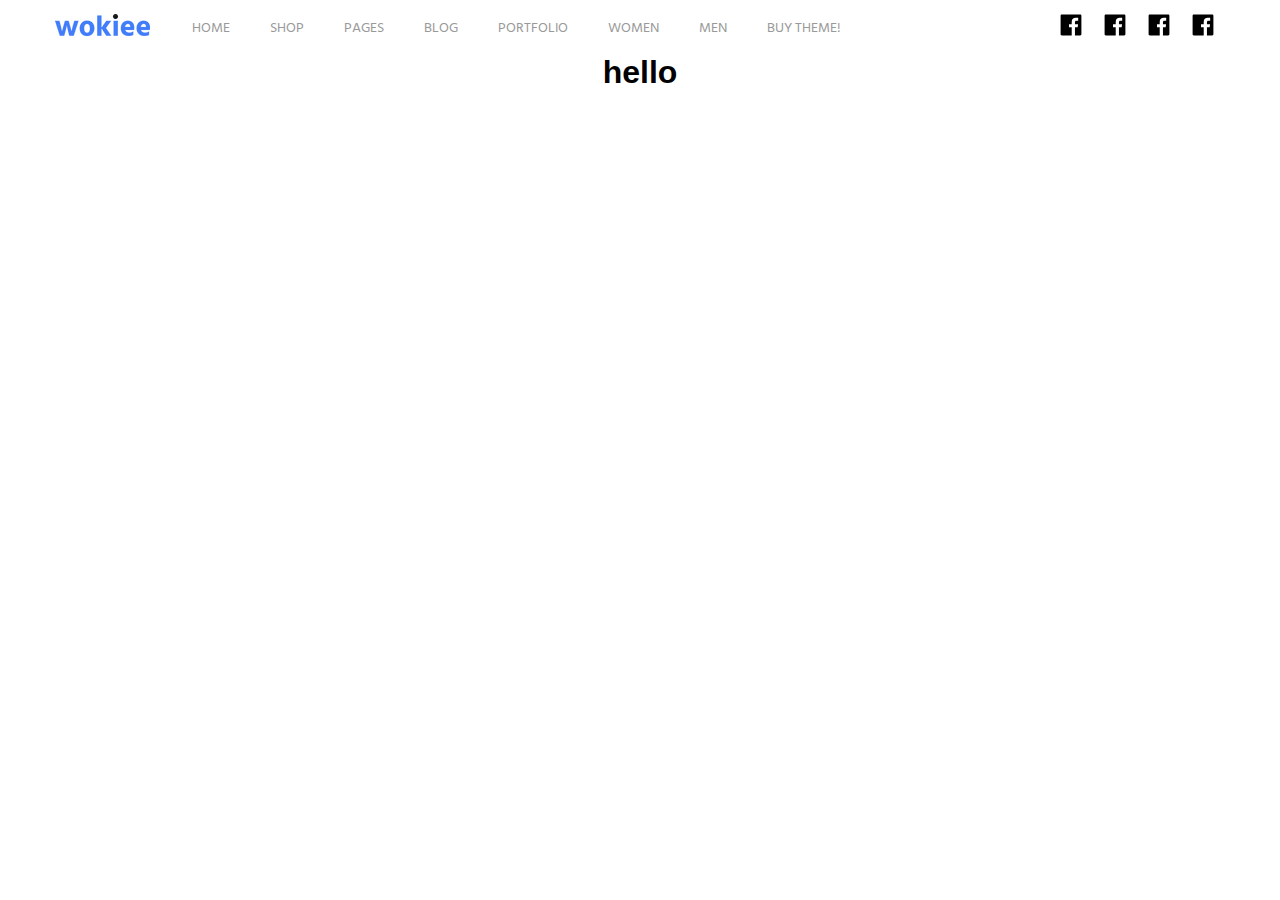
<file: index.html>
<!DOCTYPE html>
<html lang="en">
<head>
    <meta charset="UTF-8">
    <meta name="viewport" content="width=device-width, initial-scale=1.0">
    <link rel="stylesheet" href="style.css">
    <link rel="preconnect" href="https://fonts.googleapis.com">
<link rel="preconnect" href="https://fonts.gstatic.com" crossorigin>
<link href="https://fonts.googleapis.com/css2?family=Hind:wght@300;400;500;600;700&display=swap" rel="stylesheet">

    <title>Mega Menu</title>
</head>
<body>
    <div class="container">
        <div class="container-1">
        <div class="container-wrapper">
        <div class="nav-pad">
         <div class="logo-w">
            <div class="logo-img">
                <img src="img/Logo_95x.webp" alt="">
            </div>
         </div>
            <div class="navbar">
                <ul class="navbar-ul">
                    <li class="navbar-li"><a href="">HOME</a></li>
                    <li class="navbar-li"><a href="">SHOP</a></li>
                    <li class="navbar-li"><a href="">PAGES</a></li>
                    <li class="navbar-li"><a href="">BLOG</a></li>
                    <li class="navbar-li"><a href="">PORTFOLIO</a></li>
                    <li class="navbar-li"><a href="">WOMEN</a></li>
                    <li class="navbar-li"><a href="">MEN</a></li>
                    <li class="navbar-li"><a href="">BUY THEME!</a></li>
                   
                </ul>
            </div>
<div class="icon-w">
    <div class="icon"><svg width="26" height="26" viewBox="0 0 26 26" fill="none" xmlns="http://www.w3.org/2000/svg">
        <path d="M3.7571 2.6001H22.2561C22.8931 2.6001 23.4001 3.1071 23.4001 3.7441V22.2561C23.4001 22.8801 22.8931 23.4001 22.2561 23.4001H16.9521V15.3401H19.6561L20.0591 12.2071H16.9521V10.2051C16.9521 9.2951 17.2121 8.6711 18.5121 8.6711H20.1761V5.8631C19.8901 5.8241 18.9021 5.7461 17.7581 5.7461C15.3531 5.7461 13.7151 7.2021 13.7151 9.8931V12.2071H10.9981V15.3401H13.7151V23.4001H3.7571C3.45248 23.4001 3.16015 23.28 2.94354 23.0658C2.72693 22.8517 2.60352 22.5607 2.6001 22.2561V3.7441C2.6001 3.1071 3.1201 2.6001 3.7571 2.6001Z" fill="black"/>
       </svg></div>
    <div class="icon"><svg width="26" height="26" viewBox="0 0 26 26" fill="none" xmlns="http://www.w3.org/2000/svg">
        <path d="M3.7571 2.6001H22.2561C22.8931 2.6001 23.4001 3.1071 23.4001 3.7441V22.2561C23.4001 22.8801 22.8931 23.4001 22.2561 23.4001H16.9521V15.3401H19.6561L20.0591 12.2071H16.9521V10.2051C16.9521 9.2951 17.2121 8.6711 18.5121 8.6711H20.1761V5.8631C19.8901 5.8241 18.9021 5.7461 17.7581 5.7461C15.3531 5.7461 13.7151 7.2021 13.7151 9.8931V12.2071H10.9981V15.3401H13.7151V23.4001H3.7571C3.45248 23.4001 3.16015 23.28 2.94354 23.0658C2.72693 22.8517 2.60352 22.5607 2.6001 22.2561V3.7441C2.6001 3.1071 3.1201 2.6001 3.7571 2.6001Z" fill="black"/>
       </svg></div>
    <div class="icon"><svg width="26" height="26" viewBox="0 0 26 26" fill="none" xmlns="http://www.w3.org/2000/svg">
        <path d="M3.7571 2.6001H22.2561C22.8931 2.6001 23.4001 3.1071 23.4001 3.7441V22.2561C23.4001 22.8801 22.8931 23.4001 22.2561 23.4001H16.9521V15.3401H19.6561L20.0591 12.2071H16.9521V10.2051C16.9521 9.2951 17.2121 8.6711 18.5121 8.6711H20.1761V5.8631C19.8901 5.8241 18.9021 5.7461 17.7581 5.7461C15.3531 5.7461 13.7151 7.2021 13.7151 9.8931V12.2071H10.9981V15.3401H13.7151V23.4001H3.7571C3.45248 23.4001 3.16015 23.28 2.94354 23.0658C2.72693 22.8517 2.60352 22.5607 2.6001 22.2561V3.7441C2.6001 3.1071 3.1201 2.6001 3.7571 2.6001Z" fill="black"/>
       </svg></div>
    <div class="icon"><svg width="26" height="26" viewBox="0 0 26 26" fill="none" xmlns="http://www.w3.org/2000/svg">
        <path d="M3.7571 2.6001H22.2561C22.8931 2.6001 23.4001 3.1071 23.4001 3.7441V22.2561C23.4001 22.8801 22.8931 23.4001 22.2561 23.4001H16.9521V15.3401H19.6561L20.0591 12.2071H16.9521V10.2051C16.9521 9.2951 17.2121 8.6711 18.5121 8.6711H20.1761V5.8631C19.8901 5.8241 18.9021 5.7461 17.7581 5.7461C15.3531 5.7461 13.7151 7.2021 13.7151 9.8931V12.2071H10.9981V15.3401H13.7151V23.4001H3.7571C3.45248 23.4001 3.16015 23.28 2.94354 23.0658C2.72693 22.8517 2.60352 22.5607 2.6001 22.2561V3.7441C2.6001 3.1071 3.1201 2.6001 3.7571 2.6001Z" fill="black"/>
       </svg></div>
</div>


<h1>hello</h1>

        </div>
        </div>
        </div>


    </div>
</body>
</html>
</file>
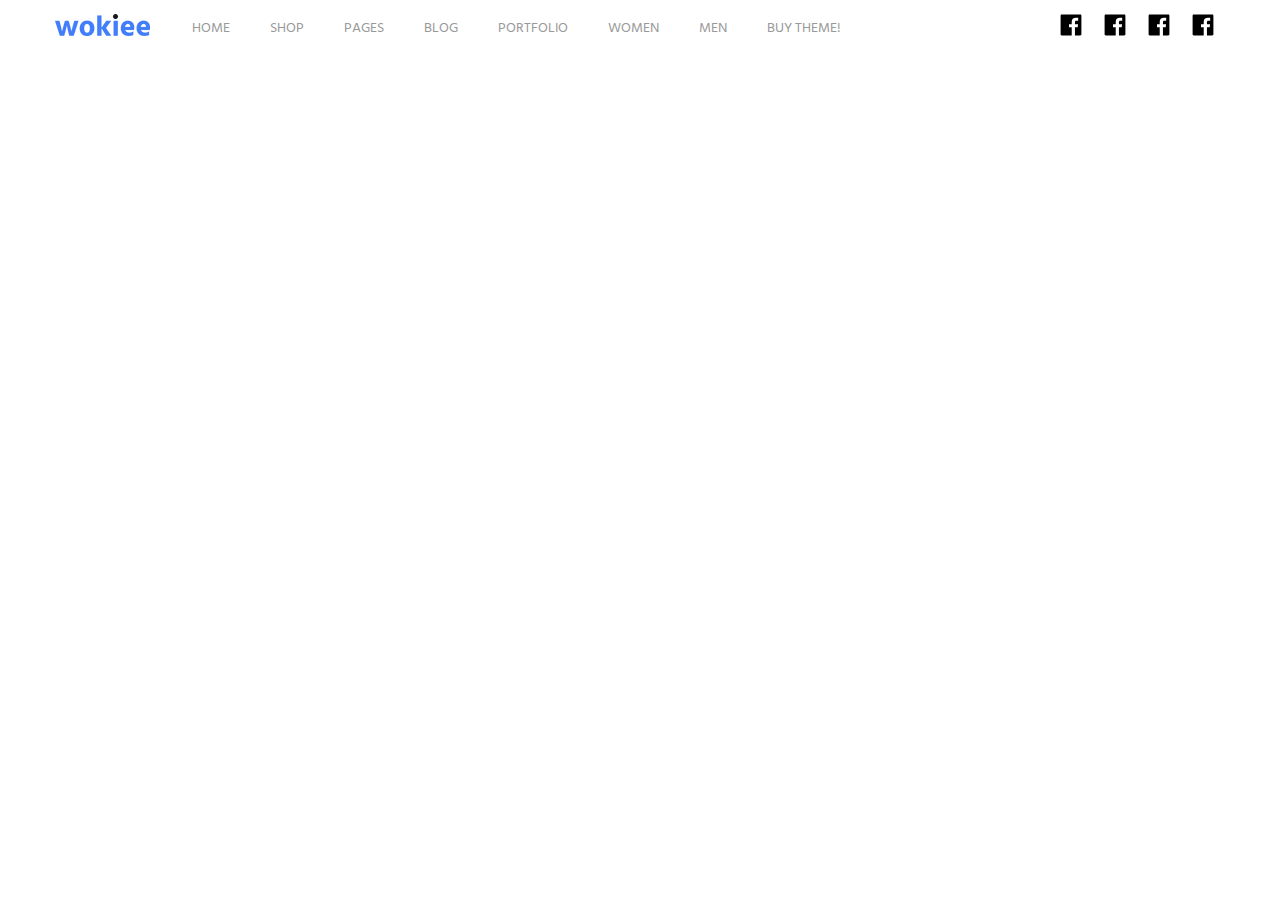
<file: wise-2/index.html>
<!DOCTYPE html>
<html lang="en">
<head>
    <meta charset="UTF-8">
    <meta name="viewport" content="width=device-width, initial-scale=1.0">
    <link rel="stylesheet" href="style.css">
    <link rel="preconnect" href="https://fonts.googleapis.com">
<link rel="preconnect" href="https://fonts.gstatic.com" crossorigin>
<link href="https://fonts.googleapis.com/css2?family=Hind:wght@300;400;500;600;700&display=swap" rel="stylesheet">

    <title>Mega Menu</title>
</head>
<body>
    <div class="container">
        <div class="container-1">
        <div class="container-wrapper">
        <div class="nav-pad">
         <div class="logo-w">
            <div class="logo-img">
                <img src="img/Logo_95x.webp" alt="">
            </div>
         </div>
            <div class="navbar">
                <ul class="navbar-ul">
                    <li class="navbar-li"><a href="">HOME</a></li>
                    <li class="navbar-li"><a href="">SHOP</a></li>
                    <li class="navbar-li"><a href="">PAGES</a></li>
                    <li class="navbar-li"><a href="">BLOG</a></li>
                    <li class="navbar-li"><a href="">PORTFOLIO</a></li>
                    <li class="navbar-li"><a href="">WOMEN</a></li>
                    <li class="navbar-li"><a href="">MEN</a></li>
                    <li class="navbar-li"><a href="">BUY THEME!</a></li>
                   
                </ul>
            </div>
<div class="icon-w">
    <div class="icon"><svg width="26" height="26" viewBox="0 0 26 26" fill="none" xmlns="http://www.w3.org/2000/svg">
        <path d="M3.7571 2.6001H22.2561C22.8931 2.6001 23.4001 3.1071 23.4001 3.7441V22.2561C23.4001 22.8801 22.8931 23.4001 22.2561 23.4001H16.9521V15.3401H19.6561L20.0591 12.2071H16.9521V10.2051C16.9521 9.2951 17.2121 8.6711 18.5121 8.6711H20.1761V5.8631C19.8901 5.8241 18.9021 5.7461 17.7581 5.7461C15.3531 5.7461 13.7151 7.2021 13.7151 9.8931V12.2071H10.9981V15.3401H13.7151V23.4001H3.7571C3.45248 23.4001 3.16015 23.28 2.94354 23.0658C2.72693 22.8517 2.60352 22.5607 2.6001 22.2561V3.7441C2.6001 3.1071 3.1201 2.6001 3.7571 2.6001Z" fill="black"/>
       </svg></div>
    <div class="icon"><svg width="26" height="26" viewBox="0 0 26 26" fill="none" xmlns="http://www.w3.org/2000/svg">
        <path d="M3.7571 2.6001H22.2561C22.8931 2.6001 23.4001 3.1071 23.4001 3.7441V22.2561C23.4001 22.8801 22.8931 23.4001 22.2561 23.4001H16.9521V15.3401H19.6561L20.0591 12.2071H16.9521V10.2051C16.9521 9.2951 17.2121 8.6711 18.5121 8.6711H20.1761V5.8631C19.8901 5.8241 18.9021 5.7461 17.7581 5.7461C15.3531 5.7461 13.7151 7.2021 13.7151 9.8931V12.2071H10.9981V15.3401H13.7151V23.4001H3.7571C3.45248 23.4001 3.16015 23.28 2.94354 23.0658C2.72693 22.8517 2.60352 22.5607 2.6001 22.2561V3.7441C2.6001 3.1071 3.1201 2.6001 3.7571 2.6001Z" fill="black"/>
       </svg></div>
    <div class="icon"><svg width="26" height="26" viewBox="0 0 26 26" fill="none" xmlns="http://www.w3.org/2000/svg">
        <path d="M3.7571 2.6001H22.2561C22.8931 2.6001 23.4001 3.1071 23.4001 3.7441V22.2561C23.4001 22.8801 22.8931 23.4001 22.2561 23.4001H16.9521V15.3401H19.6561L20.0591 12.2071H16.9521V10.2051C16.9521 9.2951 17.2121 8.6711 18.5121 8.6711H20.1761V5.8631C19.8901 5.8241 18.9021 5.7461 17.7581 5.7461C15.3531 5.7461 13.7151 7.2021 13.7151 9.8931V12.2071H10.9981V15.3401H13.7151V23.4001H3.7571C3.45248 23.4001 3.16015 23.28 2.94354 23.0658C2.72693 22.8517 2.60352 22.5607 2.6001 22.2561V3.7441C2.6001 3.1071 3.1201 2.6001 3.7571 2.6001Z" fill="black"/>
       </svg></div>
    <div class="icon"><svg width="26" height="26" viewBox="0 0 26 26" fill="none" xmlns="http://www.w3.org/2000/svg">
        <path d="M3.7571 2.6001H22.2561C22.8931 2.6001 23.4001 3.1071 23.4001 3.7441V22.2561C23.4001 22.8801 22.8931 23.4001 22.2561 23.4001H16.9521V15.3401H19.6561L20.0591 12.2071H16.9521V10.2051C16.9521 9.2951 17.2121 8.6711 18.5121 8.6711H20.1761V5.8631C19.8901 5.8241 18.9021 5.7461 17.7581 5.7461C15.3531 5.7461 13.7151 7.2021 13.7151 9.8931V12.2071H10.9981V15.3401H13.7151V23.4001H3.7571C3.45248 23.4001 3.16015 23.28 2.94354 23.0658C2.72693 22.8517 2.60352 22.5607 2.6001 22.2561V3.7441C2.6001 3.1071 3.1201 2.6001 3.7571 2.6001Z" fill="black"/>
       </svg></div>
</div>

        </div>
        </div>
        </div>


    </div>
</body>
</html>
</file>
<file: style.css>
*{
    box-sizing: border-box;
    margin: 0px auto;
    font-family: "Oswald", sans-serif;}



.container{
        background-color: #ffffff;
    }
.container-wrapper{
        max-width: 1440px;
        padding: 0px 55px;
 }
.nav-pad{
    display: flex;
    flex-wrap: wrap;
    justify-content: center;
    align-items: center;
}
.logo-w{
    width: 10%;
}




.navbar{
    width: 75%;
}
.navbar-ul{
    display: flex;
    flex-wrap: wrap;
    padding: 0;
    justify-content: left;
}
.navbar-li{
    margin: 0px;
    list-style: none;
    padding: 18px 0px;
   position: relative;
}

.navbar-li a{
  text-decoration: none;
  font-family: "Hind", sans-serif;
  color: #999;
  font-size: 14px;
  font-weight: 400;
  line-height: 15px;
  padding: 0px 20px; 
}

.icon-w{
    width: 15%;
    display: flex;
    flex-wrap: wrap;
    justify-content: center;
    align-items: center;
}
</file>
<file: wise-2/style.css>
*{
    box-sizing: border-box;
    margin: 0px auto;
    font-family: "Oswald", sans-serif;}



.container{
        background-color: #ffffff;
    }
.container-wrapper{
        max-width: 1440px;
        padding: 0px 55px;
 }
.nav-pad{
    display: flex;
    flex-wrap: wrap;
    justify-content: center;
    align-items: center;
}
.logo-w{
    width: 10%;
}


.navbar{
    width: 75%;
}
.navbar-ul{
    display: flex;
    flex-wrap: wrap;
    padding: 0;
    justify-content: left;
}
.navbar-li{
    margin: 0px;
    list-style: none;
    padding: 18px 0px;
   position: relative;
}

.navbar-li a{
  text-decoration: none;
  font-family: "Hind", sans-serif;
  color: #999;
  font-size: 14px;
  font-weight: 400;
  line-height: 15px;
  padding: 0px 20px; 
}

.icon-w{
    width: 15%;
    display: flex;
    flex-wrap: wrap;
    justify-content: center;
    align-items: center;
}
</file>
